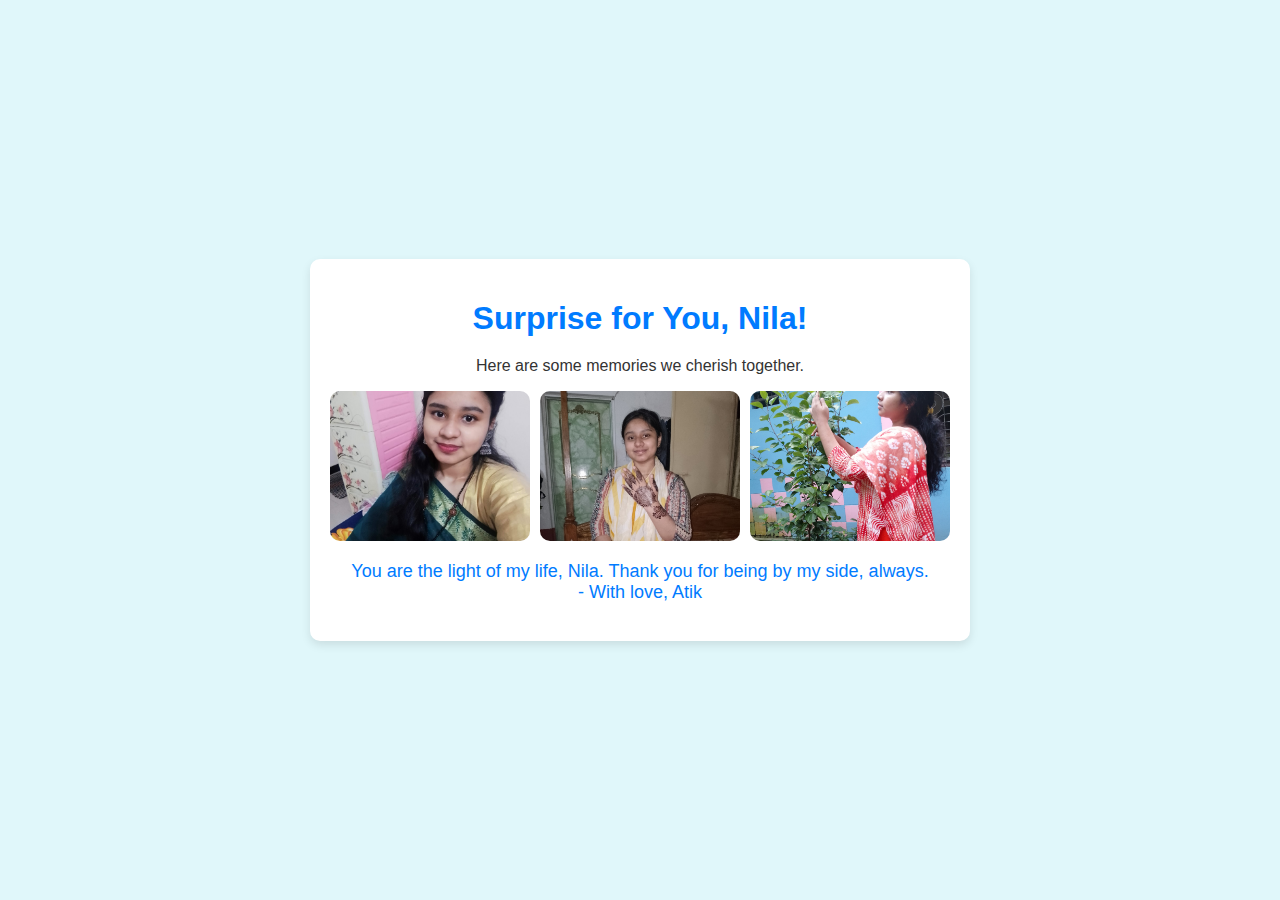
<file: index.html>
<!DOCTYPE html>
<html lang="en">
<head>
    <meta charset="UTF-8">
    <meta name="viewport" content="width=device-width, initial-scale=1.0">
    <title>Surprise for Nila</title>
    <link rel="stylesheet" href="styles.css">
</head>
<body>
    <div class="container">
        <h1>Surprise for You, Nila!</h1>
        <p>Here are some memories we cherish together.</p>
        <div class="gallery">
            <img src="image1.jpg" alt="Memory 1">
            <img src="image2.jpg" alt="Memory 2">
            <img src="image3.jpg" alt="Memory 3">
        </div>
        <p class="message">You are the light of my life, Nila. Thank you for being by my side, always. <br> - With love, Atik</p>
    </div>
</body>
</html>
</file>
<file: styles.css>
body {
    font-family: Arial, sans-serif;
    background-color: #e0f7fa;
    color: #333;
    display: flex;
    justify-content: center;
    align-items: center;
    height: 100vh;
    margin: 0;
}

.container {
    text-align: center;
    background-color: white;
    padding: 20px;
    border-radius: 10px;
    box-shadow: 0 4px 10px rgba(0, 0, 0, 0.1);
}

h1 {
    color: #007BFF;
    margin-bottom: 20px;
}

.gallery {
    display: flex;
    justify-content: center;
    gap: 10px;
    margin-bottom: 20px;
}

.gallery img {
    width: 200px;
    height: 150px;
    object-fit: cover;
    border-radius: 10px;
}

.message {
    font-size: 18px;
    color: #007BFF;
    margin-top: 20px;
}
</file>
